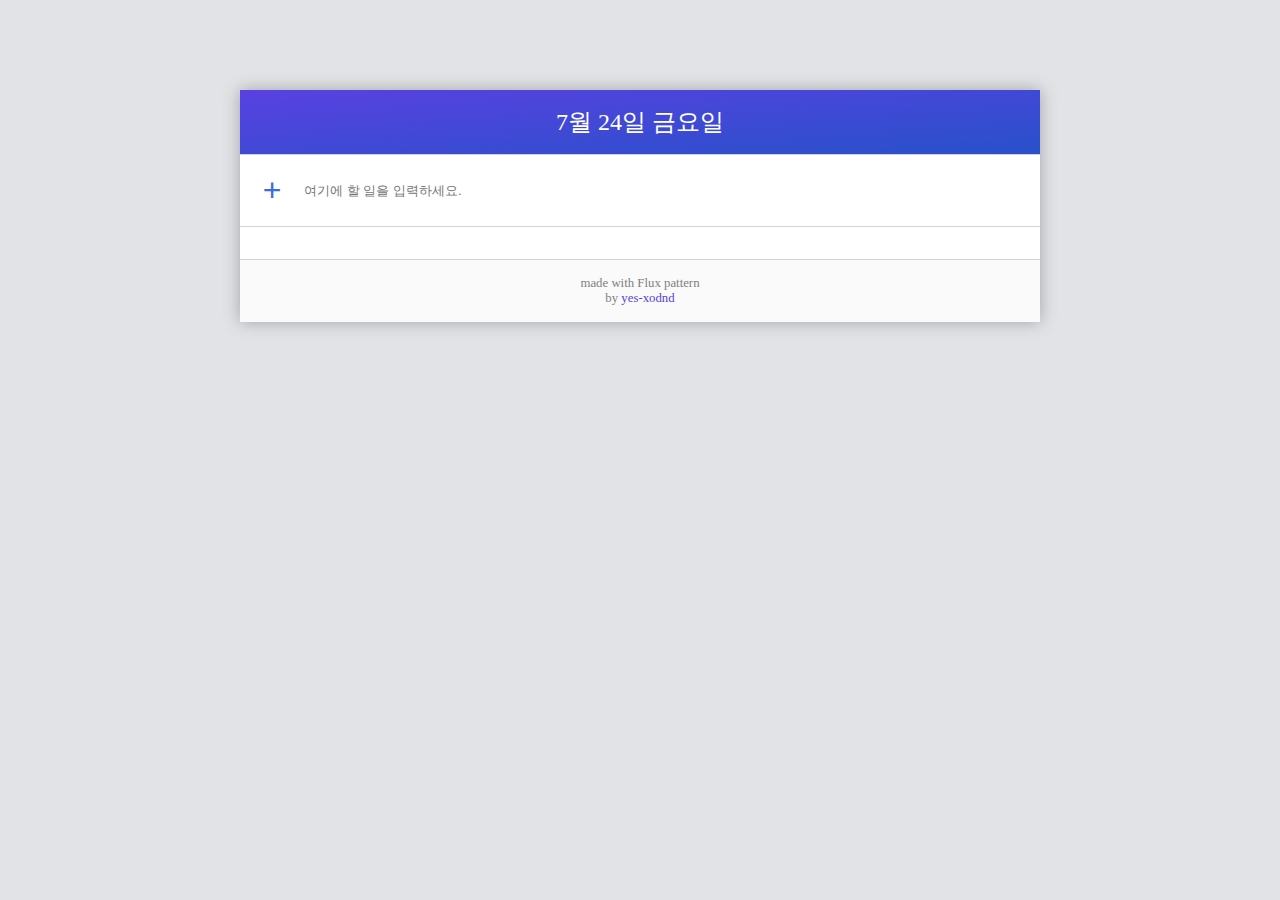
<file: index.html>
<!DOCTYPE html>
<html lang="en">
<head>
  <meta charset="UTF-8">
  <meta http-equiv="X-UA-Compatible" content="IE=edge">
  <meta name="viewport" content="width=device-width, initial-scale=1.0">
  <link rel="stylesheet" href="./src/style/style.css">
  <title>Flux todo</title>
</head>
<body>
  <div class="app"></div>
  <script src="main.js" type="module"></script>
</body>
</html>
</file>
<file: src/style/style.css>
/* @import url(//spoqa.github.io/spoqa-han-sans/css/SpoqaHanSansNeo.css); */

:root {
  /* font-family: 'Spoqa Han Sans Neo', 'sans-serif'; */
  box-sizing: border-box;
  --color-primary: rgb(89, 65, 225);
  --color-danger: rgb(233, 48, 72);
}

body {
  min-height: 80vh;
  padding: 10vh 0;
  margin: 0;
  background-color: rgb(225, 227, 231);
}

@media (max-width: 500px) {
  body {
    padding: 0;

  }
}

.app {
  min-width: 500px;
  width: 80%;
  max-width: 800px;
  margin: 0 auto;
  background-color: white;
  box-shadow: 0 0 1rem rgb(163, 163, 165);
}

@media (max-width: 500px) {
  .app {
    min-width:fit-content;
    width: 100%;
  }
}

.header {
  padding: 1rem;
  background-color: var(--color-primary);
  background-image: linear-gradient(
    to right bottom, var(--color-primary), rgb(40, 81, 202));
  background-size: cover;
  border-bottom: 1px solid lightgrey;
  color: white; 
  font-size: 1.5rem;
  text-align: center;
}

.todo-input {
  padding: 1rem;
  display: flex;
  justify-content: space-between;
  gap: 0.5rem;
  border-bottom: 1px solid lightgrey;
}

.todo-input .button {
  width: 2rem;
  font-size: 2rem;
  color: royalblue;
  border: none;
}

.todo-input>input {
  flex-grow: 2;
  padding: 0.5rem;
  border: none;
}

.todo-list {
  display: flex;
  flex-direction: column;
}

.todo-item {
  display: flex;
  justify-content: space-between;
  align-items: center;
  gap: 0.5rem;
  padding: 1rem;
  border-bottom: 1px solid lightgrey;
}

.todo-item:hover {
  background-color: rgb(250, 250, 250);
  box-shadow: 0 0 0.5rem grey;
  color: royalblue;
}

.checkbox {
  display: flex;
  justify-content: center;
  align-items: center;
  min-width: 2rem;
  width: 2rem;
  height: 2rem;
}

.checkbox>input {
  width: 50%;
  height: 50%;
}

.todo-item>p {
  flex-grow: 2;
  text-align: left;
  word-break: break-all;
  margin: 0;
}

.todo-item>button {
  background-color: transparent;
  border: none;
  color: var(--color-danger);
}

.todo-item>button:hover {
  cursor: pointer;
}

.buttons {
  padding: 1rem 1.5rem;
  text-align: right;
  border-bottom: 1px solid lightgrey;
}

.buttons>* {
  margin-left: 0.5rem;
  padding: 0.3rem 0.5rem;
  border-radius: 5px;
  border: 1px solid black;
}

.buttons .button-clear {
  border-color: var(--color-danger);
  background-color: var(--color-danger);
  color: white;
}

.footer {
  border: none;
  padding: 1rem;
  color: grey;
  background-color: rgb(250, 250, 250);
  font-size: 0.8rem;
  font-weight: lighter;
  text-align: center;
}

.github {
  color: var(--color-primary);
  font-weight: normal;
  text-decoration: none;
}

.github:visited {
  color: var(--color-primary);
}

.button {
  border: none;
  background-color: transparent;
}

.button:hover {
  cursor: pointer;
}

.text-disabled {
  color: grey;
  text-decoration: line-through;
}
</file>
